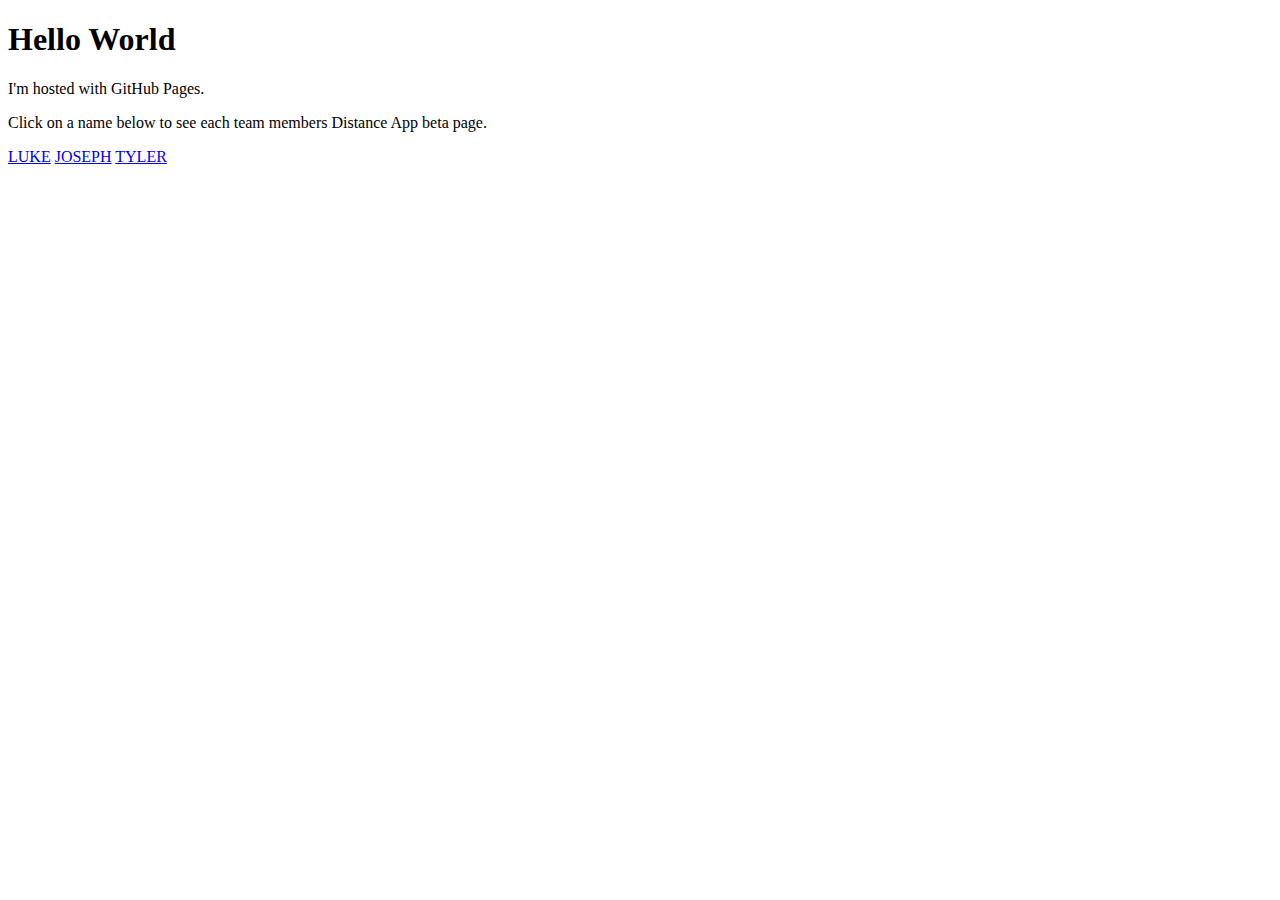
<file: index.html>
<!DOCTYPE html>
<html>
<body>
<h1>Hello World</h1>
<p>I'm hosted with GitHub Pages.</p>
<p>Click on a name below to see each team members Distance App beta page.</p> 

<a href="https://geoids.github.io/luke.html">LUKE</a>
<a href="https://geoids.github.io/joseph.html">JOSEPH</a>
<a href="https://geoids.github.io/tyler.html">TYLER</a>
</body>
</html>
</file>
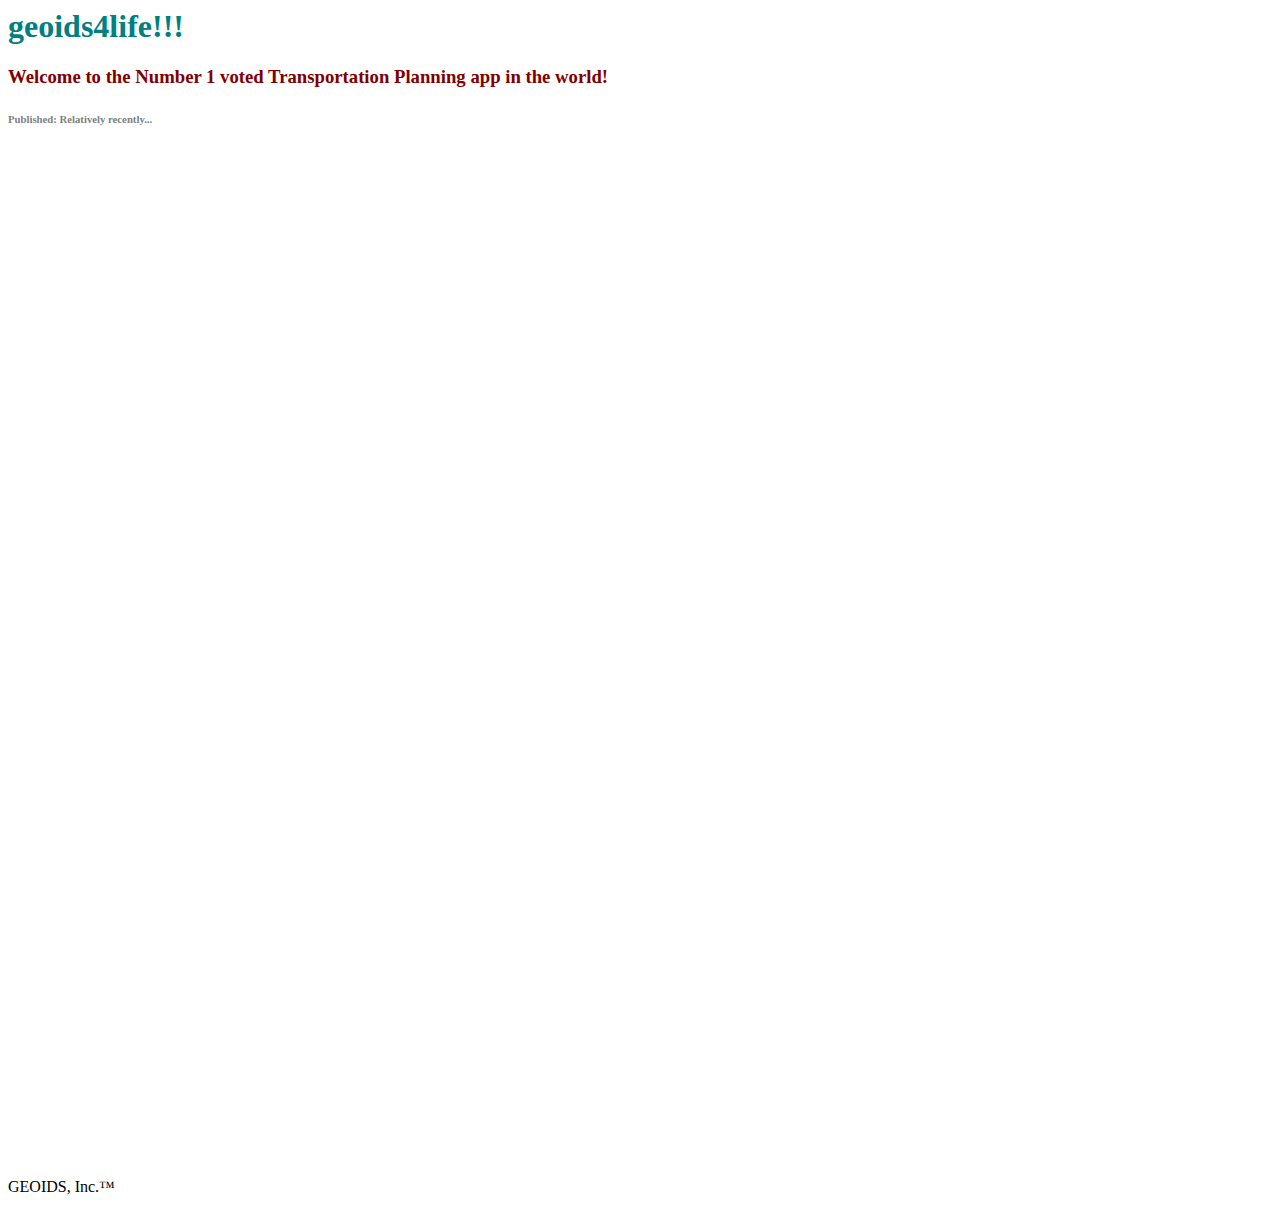
<file: luke.html>
<html>
<head>
<h1> GEOIDS4LIFE!!!</h1>
</head>
<body>
<h3>Welcome to the Number 1 voted Transportation Planning app in the world!</h3>
<h6 class="publish-time">Published: Relatively recently...</h6>
<link rel="stylesheet" type="text/css" href="Lukehasstyle.css">



        <div class="embed-container">
          <iframe
            width="200"
            height="100"
            frameborder="0"
            scrolling="no"
            marginheight="0"
            marginwidth="0" 
            title="Hawaii Island Lava Flow Risk" src="//www.arcgis.com/apps/Embed/index.html?webmap=ce88f9dba8d748a4bf3aa8d6c8027d2e&amp;extent=-156.5905,17.3102,-154.3273,21.7176&amp;zoom=true&amp;scale=true&amp;disable_scroll=true&amp;theme=light">
          </iframe>
        </div>
        
      </div>
    </div>
    <footer class="footer">
      <div class="container">
        <p class="text-muted">GEOIDS, Inc.&trade;</p>
      </div>
    </footer>
  </div>

  <script src="https://code.jquery.com/jquery-3.2.1.min.js"></script>
  <script src="https://maxcdn.bootstrapcdn.com/bootstrap/3.3.7/js/bootstrap.min.js"></script>
</body>
</html>
</file>
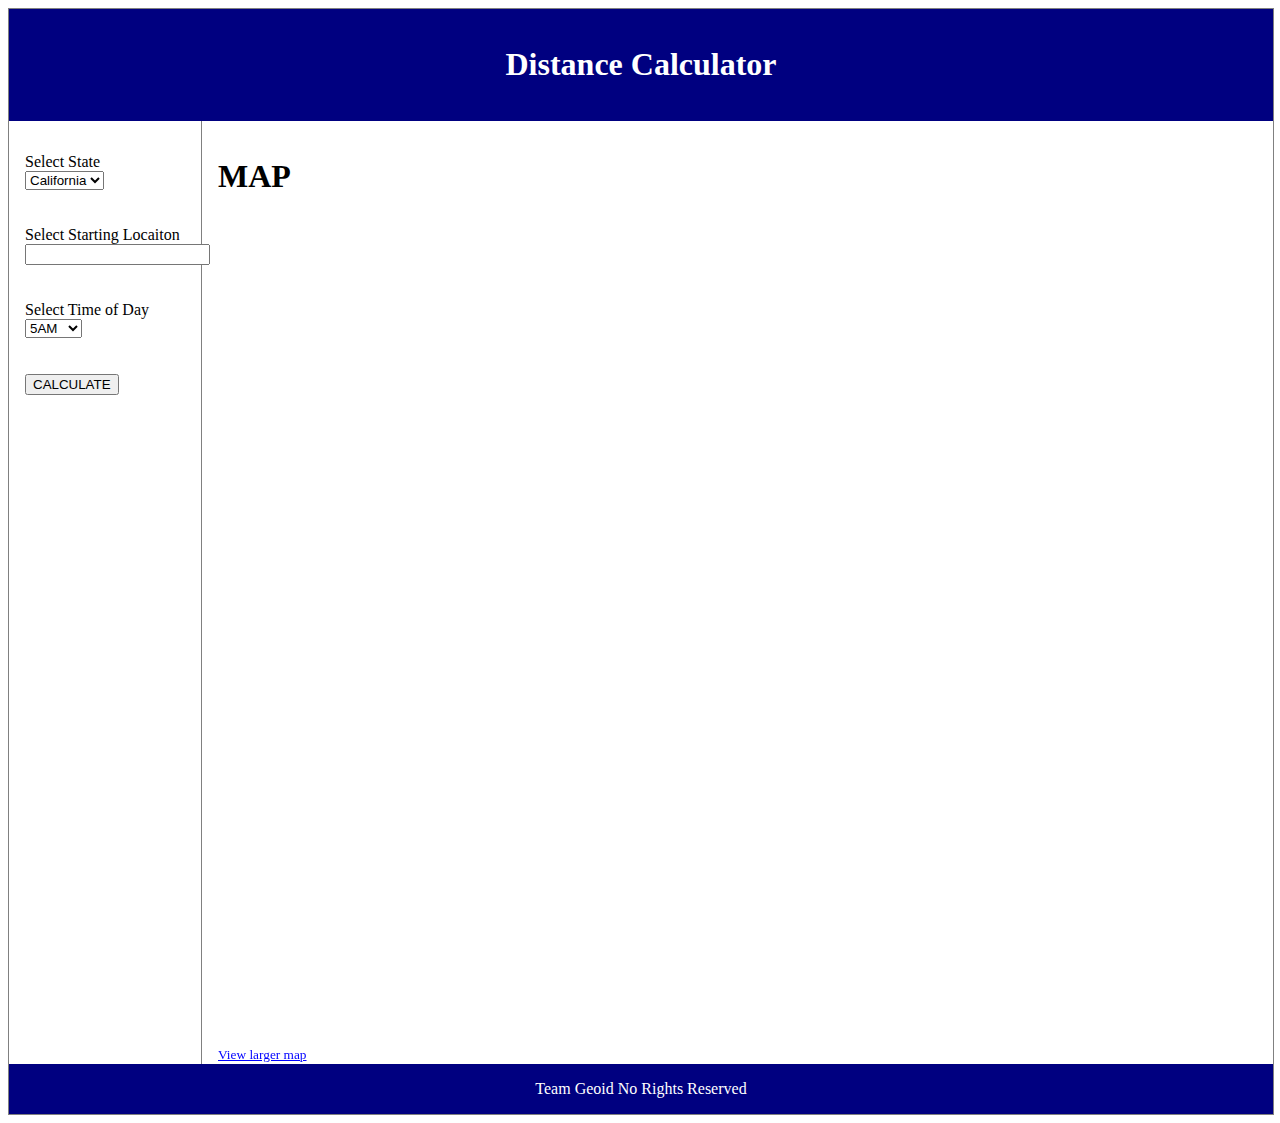
<file: Try 1.html>
<!DOCTYPE html>
<html>
<head>
<style>
div.container {
    width: 100%;
    border: 1px solid gray;
}
header, footer {
    padding: 1em;
    color: white;
    background-color: navy;
    clear: left;
    text-align: center;
}
nav {
    float: left;
    max-width: 160px;
    margin: 0;
    padding: 1em;
}
nav ul {
    list-style-type: none;
    padding: 0;
}
   
nav ul a {
    text-decoration: none;
}
article {
    margin-left: 170px;
    border-left: 1px solid gray;
    padding: 1em;
    overflow: hidden;
}
</style>
</head>
<body>

<div class="container">

<header>
   <h1>Distance Calculator</h1>
</header>
  
<nav>
  <ul>
    <li>Select State</li>
    <li><form action="/action_page.php">
        <select name="States">
        <option value="California">California</option>
        <option value="Utah">Utah</option>
        </select>
        </form></li>
        <br><br>
    <li>Select Starting Locaiton</li>
    <li>
        <form action="/action_page.php">
        <input name="location" type="text">
        </form></li>  
      <br><br>
    <li>Select Time of Day</li>
     <li>
          <form>
             <select name="time">
  	            <option value="5AM">5AM</option>
                <option value="6AM">6AM</option>
                <option value="7AM">7AM</option>
                <option value="8PM">8PM</option>
                <option value="9AM">9AM</option>
                <option value="10AM">10AM</option>
                <option value="11AM">11AM</option>
                <option value="12PM">12PM</option>
                <option value="1PM">1PM</option>
                <option value="2PM">2PM</option>
                <option value="3PM">3PM</option>
                <option value="4PM">4PM</option>
                <option value="5PM">5PM</option>
                <option value="6PM">6PM</option>
                <option value="7PM">7PM</option>
                <option value="8PM">8PM</option>
                <option value="9PM">9PM</option>
                <option value="10PM">10PM</option>
                <option value="11PM">11PM</option>
              </select>
            </form> 
      </li>
      <br><br>
    <li><button type="button">CALCULATE</button></li>
  </ul>
</nav>

<article>
  <h1>MAP</h1>
  <style>.embed-container {position: relative; padding-bottom: 80%; height: 0; max-width: 100%;} .embed-container iframe, .embed-container object, .embed-container iframe{position: absolute; top: 0; left: 0; width: 100%; height: 100%;} small{position: absolute; z-index: 40; bottom: 0; margin-bottom: -15px;}</style><div class="embed-container"><small><a href="//byu.maps.arcgis.com/apps/Embed/index.html?webmap=83f2cf2dbe57486faf1bf8579ba46891&amp;extent=-117.3699,37.1101,-105.8782,42.1004&home=true&zoom=true&scale=true&search=true&searchextent=true&details=true&legendlayers=true&active_panel=details&basemap_gallery=true&disable_scroll=true&theme=light" style="color:#0000FF;text-align:left" target="_blank">View larger map</a></small><br><iframe width="500" height="400" frameborder="0" scrolling="no" marginheight="0" marginwidth="0" title="Try 1" src="//byu.maps.arcgis.com/apps/Embed/index.html?webmap=83f2cf2dbe57486faf1bf8579ba46891&amp;extent=-117.3699,37.1101,-105.8782,42.1004&home=true&zoom=true&previewImage=true&scale=true&search=true&searchextent=true&details=true&legendlayers=true&active_panel=details&basemap_gallery=true&disable_scroll=true&theme=light"></iframe></div>
  
</article>

<footer>Team Geoid No Rights Reserved</footer>

</div>

</body>
</html>
</file>
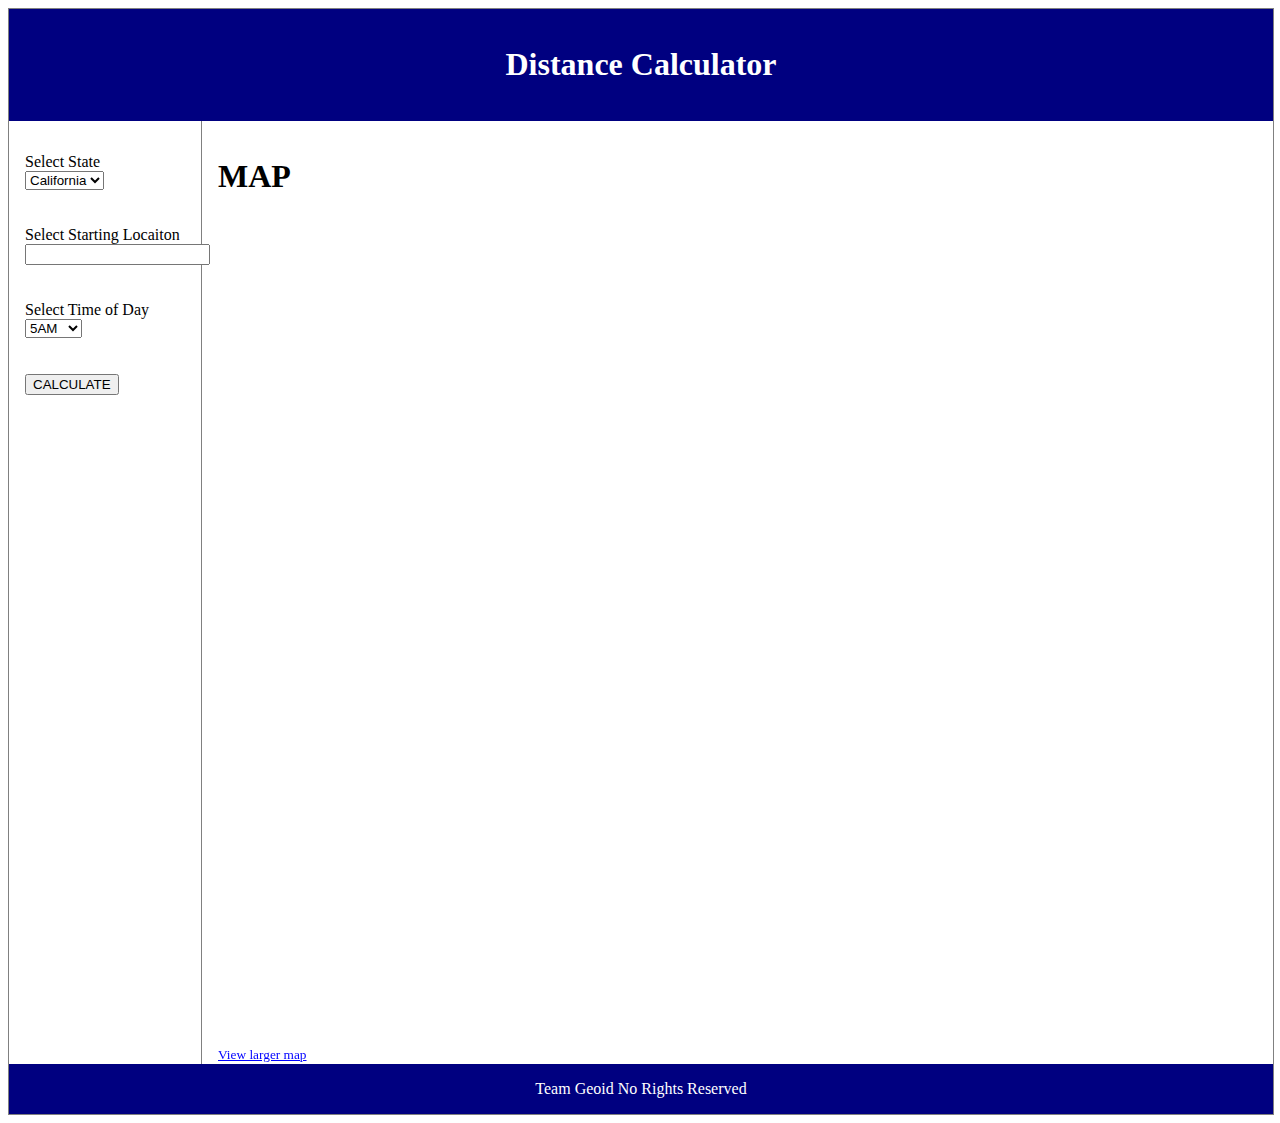
<file: Try 2.html>
<!DOCTYPE html>
<html>
<head>
<style>
div.container {
    width: 100%;
    border: 1px solid gray;
}
header, footer {
    padding: 1em;
    color: white;
    background-color: navy;
    clear: left;
    text-align: center;
}
nav {
    float: left;
    max-width: 160px;
    margin: 0;
    padding: 1em;
}
nav ul {
    list-style-type: none;
    padding: 0;
}
   
nav ul a {
    text-decoration: none;
}
article {
    margin-left: 170px;
    border-left: 1px solid gray;
    padding: 1em;
    overflow: hidden;
}
</style>
</head>
<body>

<div class="container">

<header>
   <h1>Distance Calculator</h1>
</header>
  
<nav>
  <ul>
    <li>Select State</li>
    <li><form action="/action_page.php">
        <select name="States">
        <option value="California">California</option>
        <option value="Utah">Utah</option>
        </select>
        </form></li>
        <br><br>
    <li>Select Starting Locaiton</li>
    <li>
        <form action="/action_page.php">
        <input name="location" type="text">
        </form></li>  
      <br><br>
    <li>Select Time of Day</li>
     <li>
          <form>
             <select name="time">
  	            <option value="5AM">5AM</option>
                <option value="6AM">6AM</option>
                <option value="7AM">7AM</option>
                <option value="8PM">8PM</option>
                <option value="9AM">9AM</option>
                <option value="10AM">10AM</option>
                <option value="11AM">11AM</option>
                <option value="12PM">12PM</option>
                <option value="1PM">1PM</option>
                <option value="2PM">2PM</option>
                <option value="3PM">3PM</option>
                <option value="4PM">4PM</option>
                <option value="5PM">5PM</option>
                <option value="6PM">6PM</option>
                <option value="7PM">7PM</option>
                <option value="8PM">8PM</option>
                <option value="9PM">9PM</option>
                <option value="10PM">10PM</option>
                <option value="11PM">11PM</option>
              </select>
            </form> 
      </li>
      <br><br>
    <li><button type="button">CALCULATE</button></li>
  </ul>
</nav>

<article>
  <h1>MAP</h1>
  <style>.embed-container {position: relative; padding-bottom: 80%; height: 0; max-width: 100%;} .embed-container iframe, .embed-container object, .embed-container iframe{position: absolute; top: 0; left: 0; width: 100%; height: 100%;} small{position: absolute; z-index: 40; bottom: 0; margin-bottom: -15px;}</style><div class="embed-container"><small><a href="//byu.maps.arcgis.com/apps/Embed/index.html?webmap=83f2cf2dbe57486faf1bf8579ba46891&amp;extent=-117.3699,37.1101,-105.8782,42.1004&home=true&zoom=true&scale=true&search=true&searchextent=true&details=true&legendlayers=true&active_panel=details&basemap_gallery=true&disable_scroll=true&theme=light" style="color:#0000FF;text-align:left" target="_blank">View larger map</a></small><br><iframe width="500" height="400" frameborder="0" scrolling="no" marginheight="0" marginwidth="0" title="Try 1" src="//byu.maps.arcgis.com/apps/Embed/index.html?webmap=83f2cf2dbe57486faf1bf8579ba46891&amp;extent=-117.3699,37.1101,-105.8782,42.1004&home=true&zoom=true&previewImage=true&scale=true&search=true&searchextent=true&details=true&legendlayers=true&active_panel=details&basemap_gallery=true&disable_scroll=true&theme=light"></iframe></div>
</article>

<footer>Team Geoid No Rights Reserved</footer>

</div>

</body>
</html>
</file>
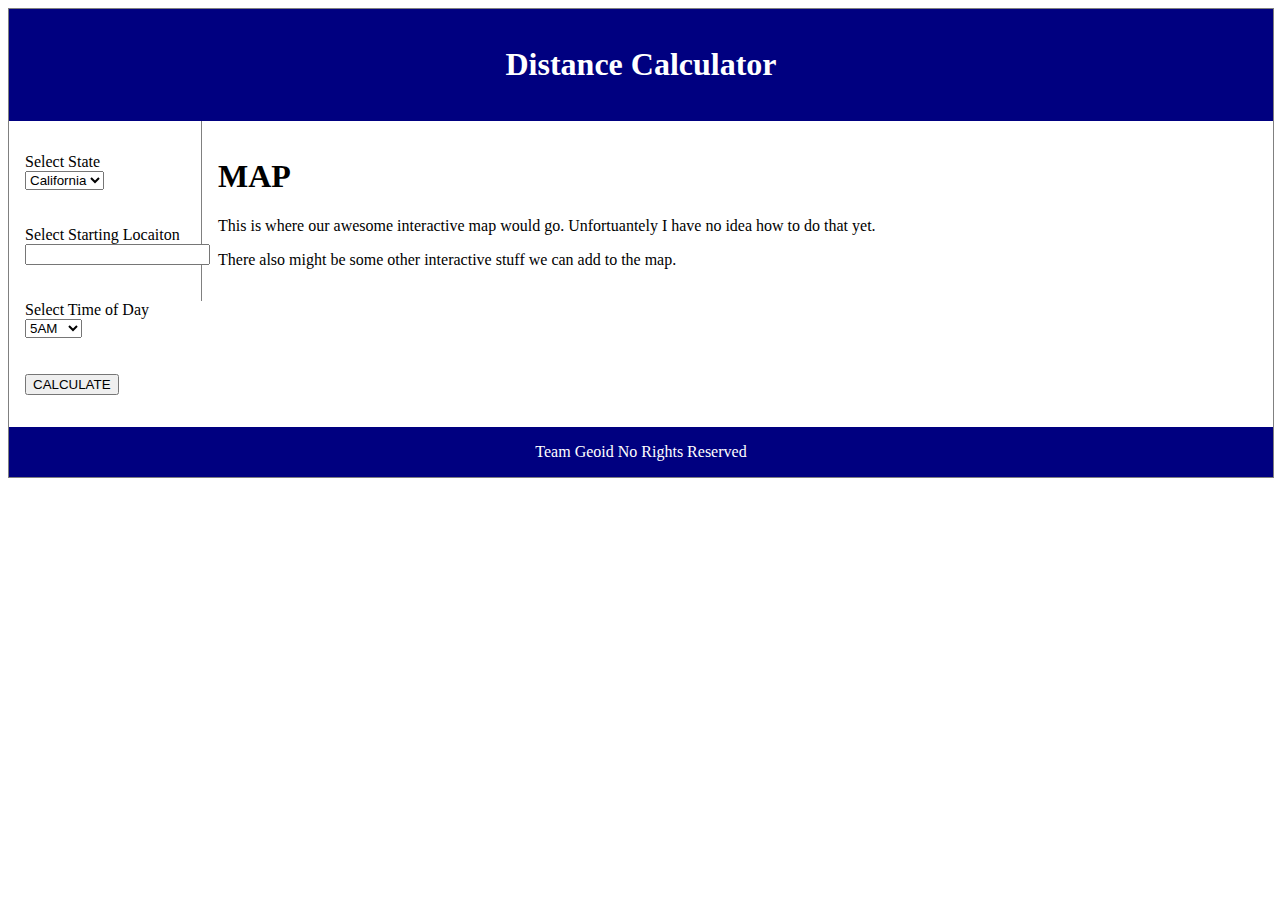
<file: tyler.html>
<!DOCTYPE html>
<html>
<head>
<style>
div.container {
    width: 100%;
    border: 1px solid gray;
}

header, footer {
    padding: 1em;
    color: white;
    background-color: navy;
    clear: left;
    text-align: center;
}

nav {
    float: left;
    max-width: 160px;
    margin: 0;
    padding: 1em;
}

nav ul {
    list-style-type: none;
    padding: 0;
}
   
nav ul a {
    text-decoration: none;
}

article {
    margin-left: 170px;
    border-left: 1px solid gray;
    padding: 1em;
    overflow: hidden;
}
</style>
</head>
<body>

<div class="container">

<header>
   <h1>Distance Calculator</h1>
</header>
  
<nav>
  <ul>
    <li>Select State</li>
    <li><form action="/action_page.php">
        <select name="States">
        <option value="California">California</option>
        <option value="Utah">Utah</option>
        </select>
        </form></li>
        <br><br>
    <li>Select Starting Locaiton</li>
    <li>
        <form action="/action_page.php">
        <input name="location" type="text">
        </form></li>  
      <br><br>
    <li>Select Time of Day</li>
     <li>
          <form>
             <select name="time">
  	            <option value="5AM">5AM</option>
                <option value="6AM">6AM</option>
                <option value="7AM">7AM</option>
                <option value="8PM">8PM</option>
                <option value="9AM">9AM</option>
                <option value="10AM">10AM</option>
                <option value="11AM">11AM</option>
                <option value="12PM">12PM</option>
                <option value="1PM">1PM</option>
                <option value="2PM">2PM</option>
                <option value="3PM">3PM</option>
                <option value="4PM">4PM</option>
                <option value="5PM">5PM</option>
                <option value="6PM">6PM</option>
                <option value="7PM">7PM</option>
                <option value="8PM">8PM</option>
                <option value="9PM">9PM</option>
                <option value="10PM">10PM</option>
                <option value="11PM">11PM</option>
              </select>
            </form> 
      </li>
      <br><br>
    <li><button type="button">CALCULATE</button></li>
  </ul>
</nav>

<article>
  <h1>MAP</h1>
  <p>This is where our awesome interactive map would go. Unfortuantely I have no idea how to do that yet.</p>
  <p>There also might be some other interactive stuff we can add to the map.</p>
</article>

<footer>Team Geoid No Rights Reserved</footer>

</div>

</body>
</html>
</file>
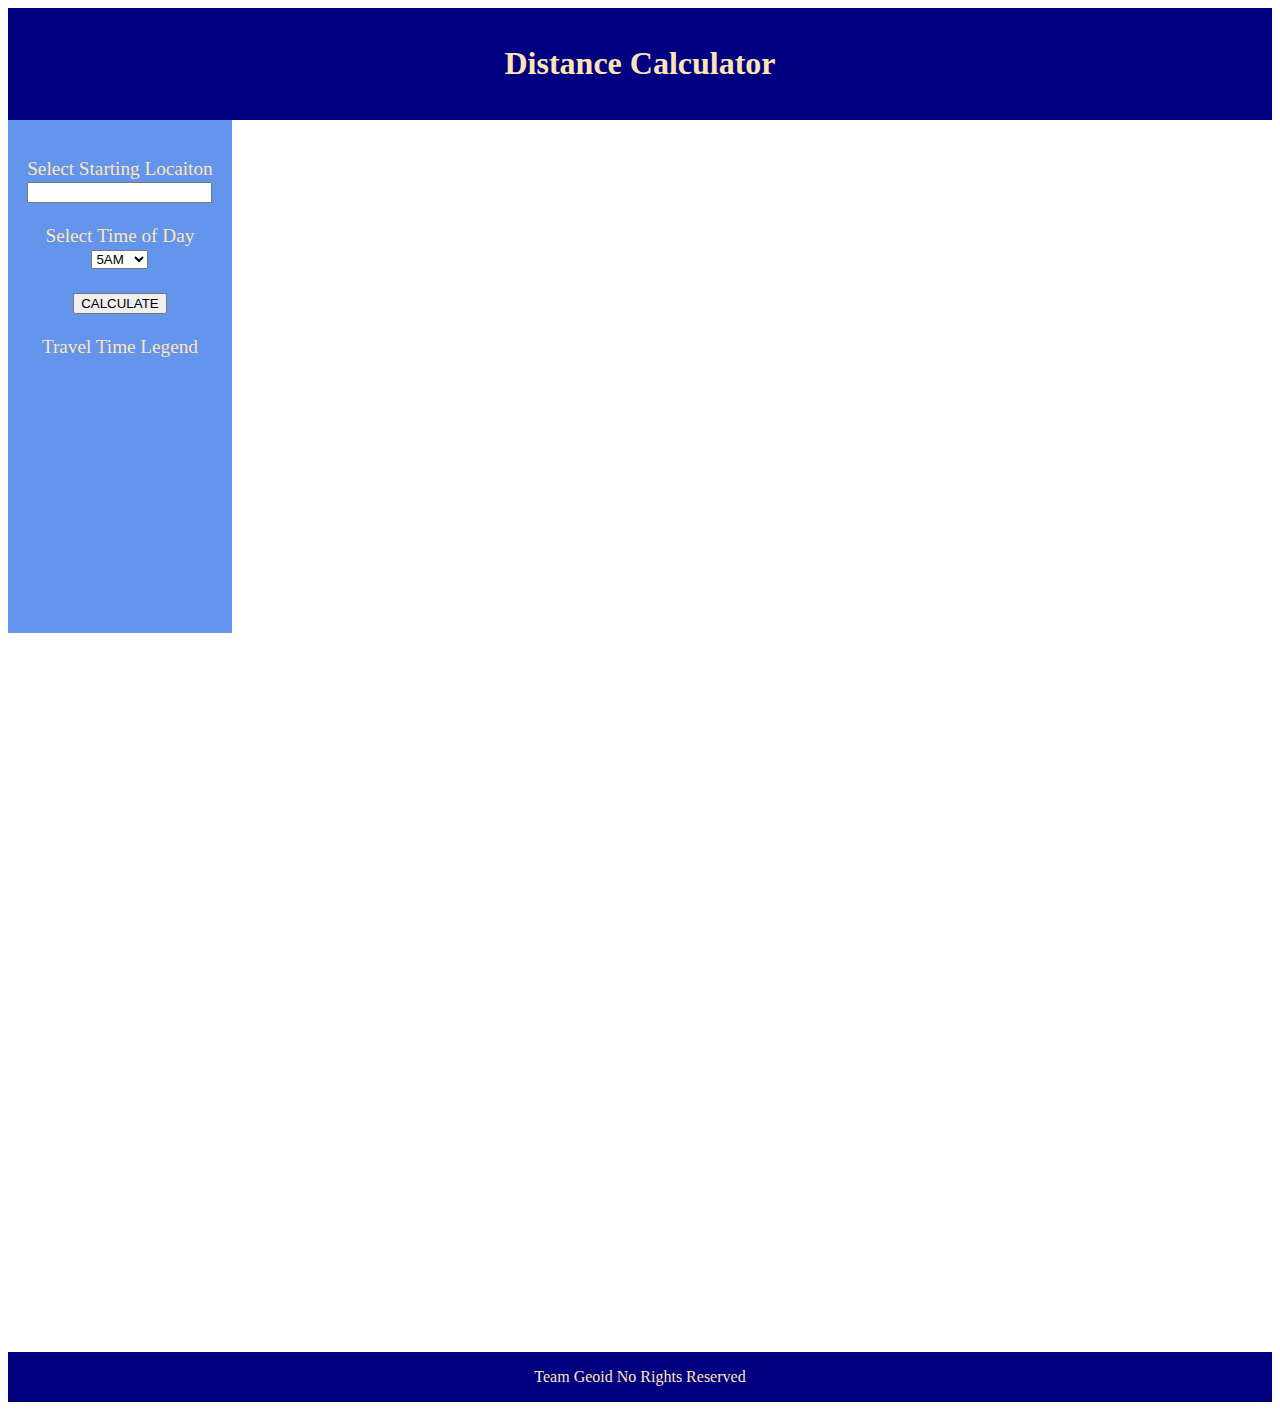
<file: tyler2.html>
<!DOCTYPE html>
<html>
<head>
<style>

}
div.container {
    width: 100%;
    border: 1px solid gray;
}
header, footer {
    padding: 1em;
    color: moccasin;
    background-color: navy;
    clear: both;
    text-align: center;
}
form {
    float: left;
    max-width: 200px;
    height: 475px;
    padding: 1em;
    font-size: 120%;
    text-align: center;
    color: moccasin;
    background-color: cornflowerblue;
    overflow: hidden;
}
form ul {
    list-style-type: none;
    padding: 0;
    text-align: center;
}
article {
    overflow: hidden;
}
.embed-container{
  	position: relative; 
    padding-bottom: 80%; 
    height: 400px; max-width: 100%;
} 
.embed-container iframe,
.embed-container object, 
.embed-container iframe{
 	position: absolute; 
    top: 0; 
    left: 0; 
    width: 100%; 
    height: 100%;
} 
small{
   	position: absolute; 
    z-index: 40; 
    bottom: 0; 
    margin-bottom: -15px;
</style>
</head>
<body>

<div class="container">

<header>
   <h1>Distance Calculator</h1>
</header>
  
<form>
  <ul>
    <li>Select Starting Locaiton</li>
    <li>
        <form action="">
        <input name="location" type="text">
        </form></li>  
      <br>
    <li>Select Time of Day</li>
     <li>
          <for>
             <select name="time">
  	            <option value="5AM">5AM</option>
                <option value="6AM">6AM</option>
                <option value="7AM">7AM</option>
                <option value="8PM">8PM</option>
                <option value="9AM">9AM</option>
                <option value="10AM">10AM</option>
                <option value="11AM">11AM</option>
                <option value="12PM">12PM</option>
                <option value="1PM">1PM</option>
                <option value="2PM">2PM</option>
                <option value="3PM">3PM</option>
                <option value="4PM">4PM</option>
                <option value="5PM">5PM</option>
                <option value="6PM">6PM</option>
                <option value="7PM">7PM</option>
                <option value="8PM">8PM</option>
                <option value="9PM">9PM</option>
                <option value="10PM">10PM</option>
                <option value="11PM">11PM</option>
              </select>
            </for> 
      </li>
      <br>
    <li><button type="button">CALCULATE</button></li>
      <br>
    <li> Travel Time Legend </li>
      
  </ul>
</form>

<article>
  <div class="embed-container">
  	<iframe width=100% height="400px" frameborder="0" scrolling="no" marginheight="0" marginwidth="0" title="utahroads" src="//byu-mfidl.maps.arcgis.com/apps/Embed/index.html?webmap=6673f14c7b5a444ebd650a038599984f&amp;extent=-115.646,37.7351,-107.5326,41.2894&zoom=true&previewImage=false&scale=true&search=true&searchextent=true&disable_scroll=false&theme=dark">
  	</iframe>
  </div>
</article>

<footer>Team Geoid No Rights Reserved</footer>

</div>

</body>
</html>
</file>
<file: Lukehasstyle.css>
h1{
			color:teal;
			text-transform:lowercase;
		}
  .embed-container {
            position: relative;
            padding-bottom: 80%;
            height: 0;
            max-width: 100%;
          }

          .embed-container iframe, .embed-container object, .embed-container iframe {
            position: absolute;
            top: 0;
            left: 0;
            width: 100%;
            height: 100%;
          }

          small {
            position: absolute;
            z-index: 40;
            bottom: 0;
            margin-bottom: -15px;
          }
		  
		  .publish-time{
			  color: gray
		  }
		  h3{
			  Color: maroon
			  
		  }
</file>
